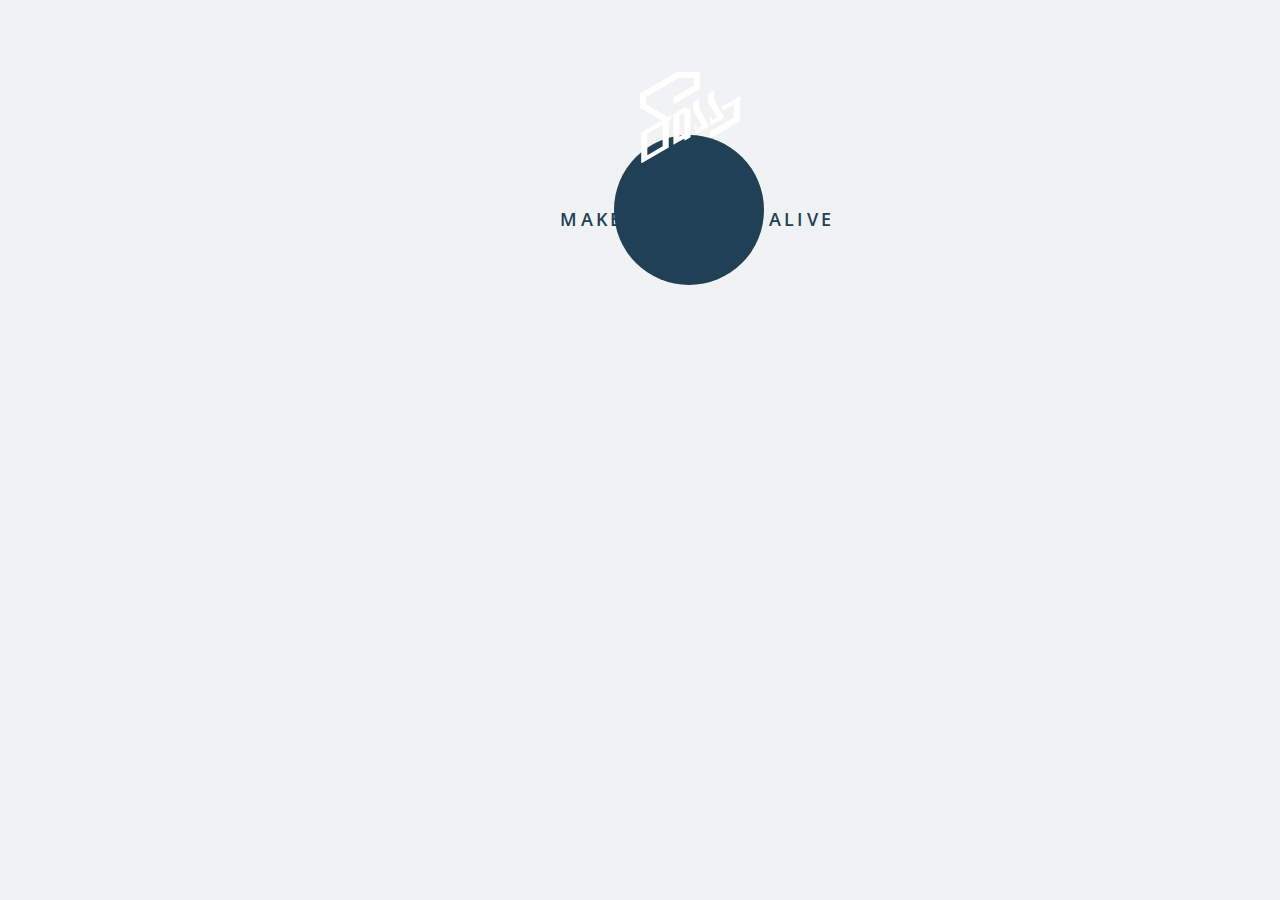
<file: project-animated-company-logo/index.html>
<head>
	<link rel="stylesheet" type="text/css" href="sass/main.css">
</head>

<body>
	<svg class="element">
	  <circle cx="100" cy="75" r="75" fill="#204056" />
	</svg>

	<div class="slide-left">
	  <svg id="sass-logo" data-name="Layer 14" xmlns="http://www.w3.org/2000/svg" viewBox="0 0 98.05 89.67"><defs><style>.cls-1{fill:#3f51a3;}</style></defs><title>icon-sass</title><polygon class="cls-1" points="50.59 54.16 50.59 54.17 50.6 54.16 50.59 54.16"/><polygon points="98.05 28.3 98.05 23.68 79.32 34.49 81.32 37.96 92.05 31.76 92.05 44.75 68.66 58.26 68.66 65.18 98.05 48.22 98.05 46.51 98.05 46.51 98.05 28.3 98.05 28.3"/><path d="M66.78,56.28l-1.07-1.86h0l-0.53-.92-6.3,3.64h0l-6,3.46v0h0V90.81l10.82-6.2v2.33l6-3.46V54.61ZM58.87,82.75v-21L62,60l1.71,3V80Z" transform="translate(-20.14 -19.43)"/><path d="M79,29.29V19.44H56.54l-36.4,21h0V47.6h0v6.93L41.79,67,21.31,78.84v6.92h0v9.51h0v13.82l27-15.6V67.87l2.35-1.36V61.89l-2.9,1.67L26.15,51.07V43.91l32-18.49H73v7.33L52.87,44.4v6.93L79.05,36.21V29.28h0ZM42.33,92.34l-15,8.67V80l15-8.67v21Z" transform="translate(-20.14 -19.43)"/><polygon points="58.09 35.92 58.09 26.55 52.09 30.02 52.09 37.49 60.99 52.89 60.99 52.89 56.66 55.39 54.09 50.93 54.09 56.85 54.08 56.85 54.08 61.43 68.16 53.3 58.09 35.92"/><polygon points="82.7 44.91 72.63 27.5 72.63 18.16 66.63 21.62 66.63 29.09 75.52 44.47 71.19 46.97 68.62 42.52 68.62 50.29 68.62 50.29 68.62 53.04 82.7 44.91"/></svg>
	  
	  <h3>Make Sass come alive </h3>
	</div>
</body>
</file>
<file: project-animated-company-logo/sass/main.css>
@import url(https://fonts.googleapis.com/css?family=Open+Sans);
body {
  padding-top: 5%;
  background-color: #F1F2F3;
}

.slide-left {
  position: relative;
  left: 50%;
  animation: slide-left 5s;
  -webkit-animation: slide-left 5s;
}

h3 {
  color: #204056;
  font-family: "Open Sans", sans-serif;
  font-weight: 600;
  font-size: 18px;
  text-transform: uppercase;
  letter-spacing: 0.183em;
  line-height: 1.4;
  position: relative;
  padding-top: 2%;
  left: -6.3%;
}

/* Chrome, Safari, Opera */
@-webkit-keyframes slide-left {
  from {
    left: 20%;
  }
  to {
    left: 50%;
  }
}

circle {
  opacity: 1;
}

.element {
  position: absolute;
  top: 15%;
  left: 46%;
  animation-name: appear;
  animation-duration: 4s;
}

#sass-logo {
  width: 100px;
  fill: white;
}

@-webkit-keyframes appear {
  0% {
    opacity: 0;
  }
  100% {
    opacity: 1;
  }
}
</file>
